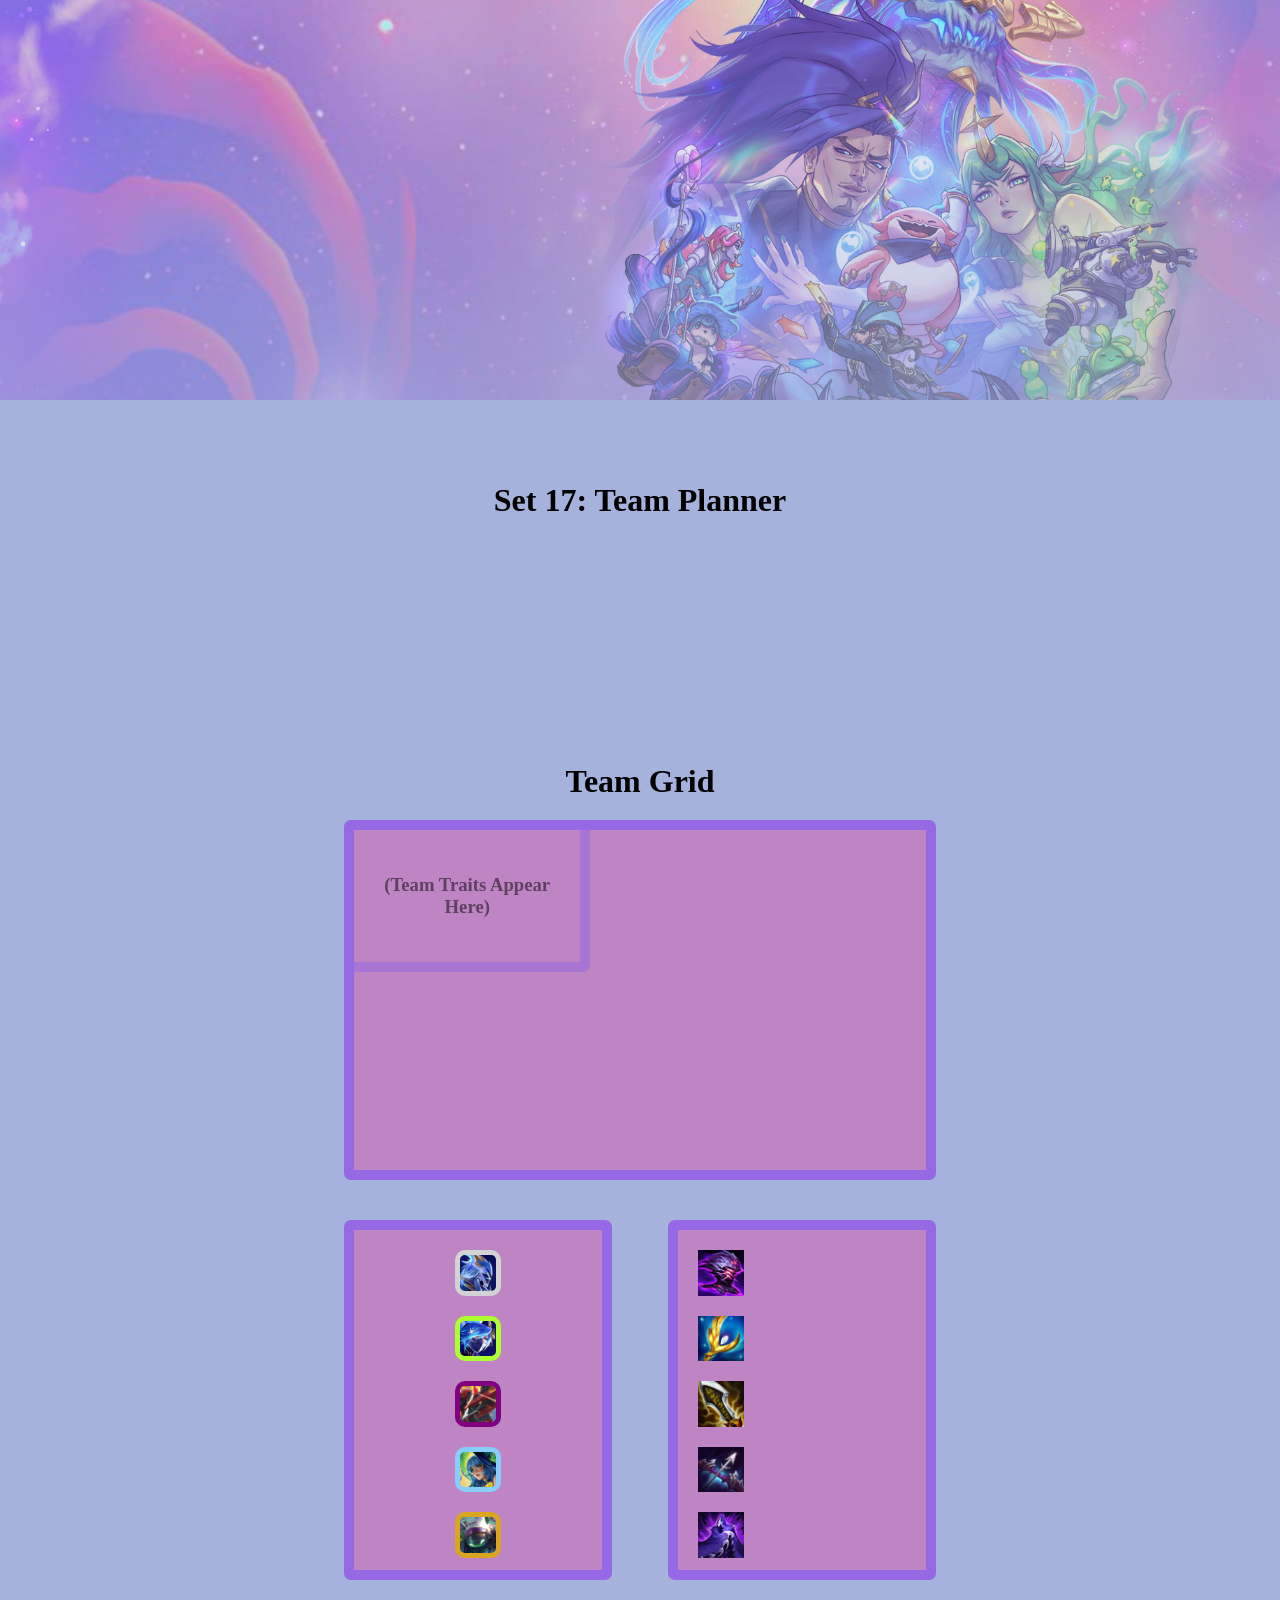
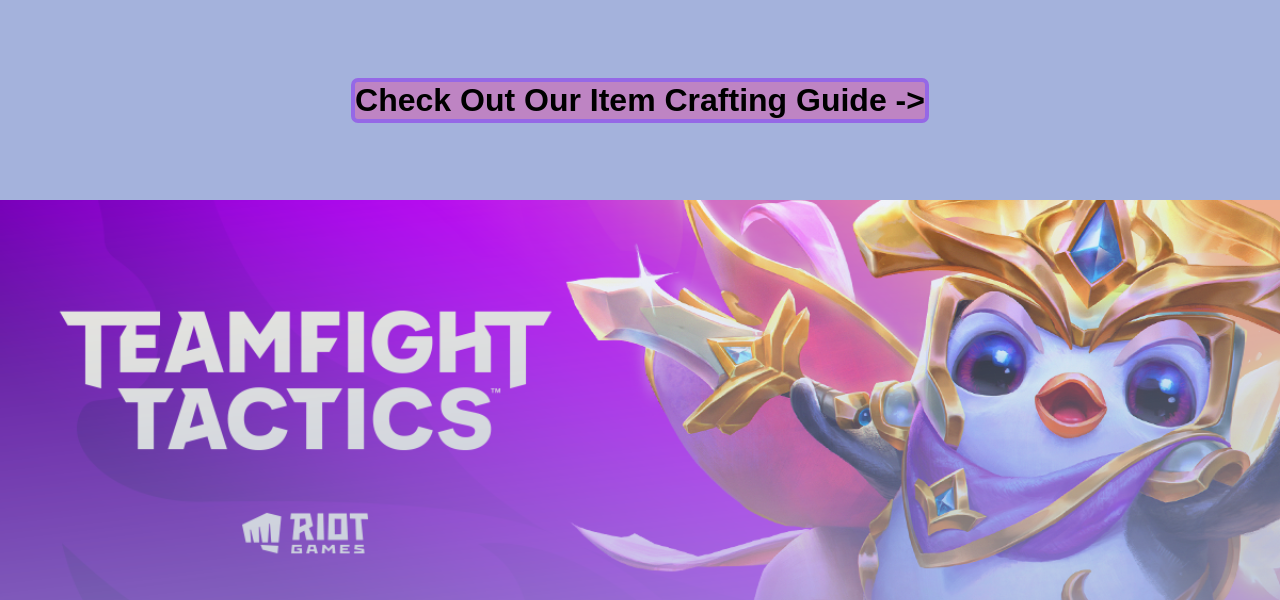
<file: interactive-js-site-proj/index.html>
<!DOCTYPE html>
<html lang="en">
<head>
	<meta charset="utf-8">
	<meta name="viewport" content="width=device-width, initial-scale=1.0">
	<title>TFT Team Planner</title>
    <link rel="stylesheet" href="styles.css">
</head>
<body>
	<div id="bg-header" class="mask">
		<img src="bg-images/bg-header.jpg" alt="TFT Set 17 Promotional Artwork">
	</div>

	<header><h1>Set 17: Team Planner</h1></header>

	<!--Drag Container for Champ Icons-->
	<!-- <div id="champ-header"> <h4>(Drag champions from here into the team grid to start your team.)</h4> </div> -->
	<div id="champ-select" class="drag-box1">
		<img src="champs/aatrox.jpg" alt="TFT Champ" id="aatrox" class="champ cost1" draggable="true" ondragstart="dragstartHandler(event)">
		<img src="champs/akali.jpg" alt="TFT Champ" id="akali" class="champ cost2" draggable="true" ondragstart="dragstartHandler(event)">
		<img src="champs/aurelionsol.jpg" alt="TFT Champ" id="aurelionsol" class="champ cost4" draggable="true" ondragstart="dragstartHandler(event)">
		<img src="champs/aurora.jpg" alt="TFT Champ" id="aurora" class="champ cost3" draggable="true" ondragstart="dragstartHandler(event)">
		<img src="champs/bard.jpg" alt="TFT Champ" id="bard" class="champ cost5" draggable="true" ondragstart="dragstartHandler(event)">
		<img src="champs/belveth.jpg" alt="TFT Champ" id="belveth" class="champ cost2" draggable="true" ondragstart="dragstartHandler(event)">
		<img src="champs/blitzcrank.jpg" alt="TFT Champ" id="blitzcrank" class="champ cost5" draggable="true" ondragstart="dragstartHandler(event)">
		<img src="champs/briar.jpg" alt="TFT Champ" id="briar" class="champ cost1" draggable="true" ondragstart="dragstartHandler(event)">
		<img src="champs/caitlyn.jpg" alt="TFT Champ" id="caitlyn" class="champ cost1" draggable="true" ondragstart="dragstartHandler(event)">
		<img src="champs/chogath.jpg" alt="TFT Champ" id="chogath" class="champ cost1" draggable="true" ondragstart="dragstartHandler(event)">
		<img src="champs/corki.jpg" alt="TFT Champ" id="corki" class="champ cost4" draggable="true" ondragstart="dragstartHandler(event)">
		<img src="champs/diana.jpg" alt="TFT Champ" id="diana" class="champ cost3" draggable="true" ondragstart="dragstartHandler(event)">
		<img src="champs/ezreal.jpg" alt="TFT Champ" id="ezreal" class="champ cost1" draggable="true" ondragstart="dragstartHandler(event)">
		<img src="champs/fiora.jpg" alt="TFT Champ" id="fiora" class="champ cost5" draggable="true" ondragstart="dragstartHandler(event)">
		<img src="champs/fizz.jpg" alt="TFT Champ" id="fizz" class="champ cost3" draggable="true" ondragstart="dragstartHandler(event)">
		<img src="champs/galio.jpg" alt="TFT Champ" id="galio" class="champ cost4" draggable="true" ondragstart="dragstartHandler(event)">
		<img src="champs/gnar.jpg" alt="TFT Champ" id="gnar" class="champ cost2" draggable="true" ondragstart="dragstartHandler(event)">
		<img src="champs/gragas.jpg" alt="TFT Champ" id="gragas" class="champ cost2" draggable="true" ondragstart="dragstartHandler(event)">
		<img src="champs/graves.jpg" alt="TFT Champ" id="graves" class="champ cost5" draggable="true" ondragstart="dragstartHandler(event)">
		<img src="champs/gwen.jpg" alt="TFT Champ" id="gwen" class="champ cost2" draggable="true" ondragstart="dragstartHandler(event)">
		<img src="champs/illaoi.jpg" alt="TFT Champ" id="illaoi" class="champ cost3" draggable="true" ondragstart="dragstartHandler(event)">
		<img src="champs/jax.jpg" alt="TFT Champ" id="jax" class="champ cost2" draggable="true" ondragstart="dragstartHandler(event)">
		<img src="champs/jhin.jpg" alt="TFT Champ" id="jhin" class="champ cost5" draggable="true" ondragstart="dragstartHandler(event)">
		<img src="champs/jinx.jpg" alt="TFT Champ" id="jinx" class="champ cost2" draggable="true" ondragstart="dragstartHandler(event)">
		<img src="champs/kaisa.jpg" alt="TFT Champ" id="kaisa" class="champ cost3" draggable="true" ondragstart="dragstartHandler(event)">
		<img src="champs/karma.jpg" alt="TFT Champ" id="karma" class="champ cost4" draggable="true" ondragstart="dragstartHandler(event)">
		<img src="champs/kindred.jpg" alt="TFT Champ" id="kindred" class="champ cost4" draggable="true" ondragstart="dragstartHandler(event)">
		<img src="champs/leblanc.jpg" alt="TFT Champ" id="leblanc" class="champ cost4" draggable="true" ondragstart="dragstartHandler(event)">
		<img src="champs/leona.jpg" alt="TFT Champ" id="leona" class="champ cost1" draggable="true" ondragstart="dragstartHandler(event)">
		<img src="champs/lissandra.jpg" alt="TFT Champ" id="lissandra" class="champ cost1" class="1cost" draggable="true" ondragstart="dragstartHandler(event)">
		<img src="champs/lulu.jpg" alt="TFT Champ" id="lulu" class="champ cost3" draggable="true" ondragstart="dragstartHandler(event)">
		<img src="champs/maokai.jpg" alt="TFT Champ" id="maokai" class="champ cost3" draggable="true" ondragstart="dragstartHandler(event)">
		<img src="champs/masteryi.jpg" alt="TFT Champ" id="masteryi" class="champ cost4" draggable="true" ondragstart="dragstartHandler(event)">
		<img src="champs/meepsie.jpg" alt="TFT Champ" id="meepsie" class="champ cost2" draggable="true" ondragstart="dragstartHandler(event)">
		<img src="champs/milio.jpg" alt="TFT Champ" id="milio" class="champ cost2" draggable="true" ondragstart="dragstartHandler(event)">
		<img src="champs/missfortune.jpg" alt="TFT Champ" id="missfortune" class="champ cost3" draggable="true" ondragstart="dragstartHandler(event)">
		<img src="champs/mordekaiser.jpg" alt="TFT Champ" id="mordekaiser" class="champ cost2" draggable="true" ondragstart="dragstartHandler(event)">
		<img src="champs/morgana.jpg" alt="TFT Champ" id="morgana" class="champ cost4" draggable="true" ondragstart="dragstartHandler(event)">
		<img src="champs/nami.jpg" alt="TFT Champ" id="nami" class="champ cost4" draggable="true" ondragstart="dragstartHandler(event)">
		<img src="champs/nasus.jpg" alt="TFT Champ" id="nasus" class="champ cost1" draggable="true" ondragstart="dragstartHandler(event)">
		<img src="champs/nunu.jpg" alt="TFT Champ" id="nunu" class="champ cost4" draggable="true" ondragstart="dragstartHandler(event)">
		<img src="champs/ornn.jpg" alt="TFT Champ" id="ornn" class="champ cost3" draggable="true" ondragstart="dragstartHandler(event)">
		<img src="champs/pantheon.jpg" alt="TFT Champ" id="pantheon" class="champ cost2" draggable="true" ondragstart="dragstartHandler(event)">
		<img src="champs/poppy.jpg" alt="TFT Champ" id="poppy" class="champ cost1" draggable="true" ondragstart="dragstartHandler(event)">
		<img src="champs/pyke.jpg" alt="TFT Champ" id="pyke" class="champ cost2" draggable="true" ondragstart="dragstartHandler(event)">
		<img src="champs/rammus.jpg" alt="TFT Champ" id="rammus" class="champ cost4" draggable="true" ondragstart="dragstartHandler(event)">
		<img src="champs/reksai.jpg" alt="TFT Champ" id="reksai" class="champ cost1" draggable="true" ondragstart="dragstartHandler(event)">
		<img src="champs/rhaast.jpg" alt="TFT Champ" id="rhaast" class="champ cost3" draggable="true" ondragstart="dragstartHandler(event)">
		<img src="champs/riven.jpg" alt="TFT Champ" id="riven" class="champ cost4" draggable="true" ondragstart="dragstartHandler(event)">
		<img src="champs/samira.jpg" alt="TFT Champ" id="samira" class="champ cost3" draggable="true" ondragstart="dragstartHandler(event)">
		<img src="champs/shen.jpg" alt="TFT Champ" id="shen" class="champ cost5" draggable="true" ondragstart="dragstartHandler(event)">
		<img src="champs/sona.jpg" alt="TFT Champ" id="sona" class="champ cost5" draggable="true" ondragstart="dragstartHandler(event)">
		<img src="champs/tahmkench.jpg" alt="TFT Champ" id="tahmkench" class="champ cost4" draggable="true" ondragstart="dragstartHandler(event)">
		<img src="champs/talon.jpg" alt="TFT Champ" id="talon" class="champ cost1" draggable="true" ondragstart="dragstartHandler(event)">
		<img src="champs/teemo.jpg" alt="TFT Champ" id="teemo" class="champ cost1" draggable="true" ondragstart="dragstartHandler(event)">
		<img src="champs/twistedfate.jpg" alt="TFT Champ" id="twistedfate" class="champ cost1" draggable="true" ondragstart="dragstartHandler(event)">
		<img src="champs/urgot.jpg" alt="TFT Champ" id="urgot" class="champ cost3" draggable="true" ondragstart="dragstartHandler(event)">
		<img src="champs/veigar.jpg" alt="TFT Champ" id="veigar" class="champ cost1" draggable="true" ondragstart="dragstartHandler(event)">
		<img src="champs/vex.jpg" alt="TFT Champ" id="vex" class="champ cost5" draggable="true" ondragstart="dragstartHandler(event)">
		<img src="champs/viktor.jpg" alt="TFT Champ" id="viktor" class="champ cost3" draggable="true" ondragstart="dragstartHandler(event)">
		<img src="champs/xayah.jpg" alt="TFT Champ" id="xayah" class="champ cost4" draggable="true" ondragstart="dragstartHandler(event)">
		<img src="champs/zed.jpg" alt="TFT Champ" id="zed" class="champ cost5" draggable="true" ondragstart="dragstartHandler(event)">
		<img src="champs/zoe.jpg" alt="TFT Champ" id="zoe" class="champ cost2" draggable="true" ondragstart="dragstartHandler(event)">
	</div> 

	<!--Drop Container for Champ and Item Icons-->
	<div id="team-header"> <h2>Team Grid</h2> </div>
	<section id="team-grid" class="drop-box">
		<div id="slot1" class="teamslot" ondrop="dropHandler(event)" ondragover="dragoverHandler(event)"></div>
		<div id="slot2" class="teamslot" ondrop="dropHandler(event)" ondragover="dragoverHandler(event)"></div>
		<div id="slot3" class="teamslot" ondrop="dropHandler(event)" ondragover="dragoverHandler(event)"></div>
		<div id="slot4" class="teamslot" ondrop="dropHandler(event)" ondragover="dragoverHandler(event)"></div>
		<div id="slot5" class="teamslot" ondrop="dropHandler(event)" ondragover="dragoverHandler(event)"></div>
		<div id="slot6" class="teamslot" ondrop="dropHandler(event)" ondragover="dragoverHandler(event)"></div>
		<div id="slot7" class="teamslot" ondrop="dropHandler(event)" ondragover="dragoverHandler(event)"></div>
		<div id="slot8" class="teamslot" ondrop="dropHandler(event)" ondragover="dragoverHandler(event)"></div>
		<div id="slot9" class="teamslot" ondrop="dropHandler(event)" ondragover="dragoverHandler(event)"></div>
		<div id="slot10" class="teamslot" ondrop="dropHandler(event)" ondragover="dragoverHandler(event)"></div>
		<div id="slot11" class="teamslot" ondrop="dropHandler(event)" ondragover="dragoverHandler(event)"></div>
		<div id="slot12" class="teamslot" ondrop="dropHandler(event)" ondragover="dragoverHandler(event)"></div>
		<div id="slot13" class="teamslot" ondrop="dropHandler(event)" ondragover="dragoverHandler(event)"></div>
		<div id="slot14" class="teamslot" ondrop="dropHandler(event)" ondragover="dragoverHandler(event)"></div>
		<div id="slot15" class="teamslot" ondrop="dropHandler(event)" ondragover="dragoverHandler(event)"></div>
		<div id="slot16" class="teamslot" ondrop="dropHandler(event)" ondragover="dragoverHandler(event)"></div>
		<div id="slot17" class="teamslot" ondrop="dropHandler(event)" ondragover="dragoverHandler(event)"></div>
		<div id="slot18" class="teamslot" ondrop="dropHandler(event)" ondragover="dragoverHandler(event)"></div>
		<div id="slot19" class="teamslot" ondrop="dropHandler(event)" ondragover="dragoverHandler(event)"></div>
		<div id="slot20" class="teamslot" ondrop="dropHandler(event)" ondragover="dragoverHandler(event)"></div>
		<div id="slot21" class="teamslot" ondrop="dropHandler(event)" ondragover="dragoverHandler(event)"></div>
		<div id="slot22" class="teamslot" ondrop="dropHandler(event)" ondragover="dragoverHandler(event)"></div>
		<div id="slot23" class="teamslot" ondrop="dropHandler(event)" ondragover="dragoverHandler(event)"></div>
		<div id="slot24" class="teamslot" ondrop="dropHandler(event)" ondragover="dragoverHandler(event)"></div>
		<div id="slot25" class="teamslot" ondrop="dropHandler(event)" ondragover="dragoverHandler(event)"></div>
		<div id="slot26" class="teamslot" ondrop="dropHandler(event)" ondragover="dragoverHandler(event)"></div>
		<div id="slot27" class="teamslot" ondrop="dropHandler(event)" ondragover="dragoverHandler(event)"></div>
		<div id="slot28" class="teamslot" ondrop="dropHandler(event)" ondragover="dragoverHandler(event)"></div>
	</section>

	<!--Appears later in HTML to maintain proper stacking order.-->
	<div id="team-traits"><h3>(Team Traits Appear Here)</h3></div>

	<!--Drag Container for Item Icons-->
	<!-- <div id="item-header"><h4>(Drag items from here into the team grid to itemize your team.)</h4></div> -->
	<div id="item-select" class="drag-box2">
		<img src="items/adaptivehelm.png" alt="TFT Item" id="item1" draggable="true" ondragstart="dragstartHandler(event)">
		<img src="items/archangels.png" alt="TFT Item" id="item2" draggable="true" ondragstart="dragstartHandler(event)">
		<img src="items/infinityedge.png" alt="TFT Item" id="item3" draggable="true" ondragstart="dragstartHandler(event)">
		<img src="items/lastwhisper.png" alt="TFT Item" id="item4" draggable="true" ondragstart="dragstartHandler(event)">
		<img src="items/edgeofnight.png" alt="TFT Item" id="item5" draggable="true" ondragstart="dragstartHandler(event)">
		<img src="items/sunfirecape.png" alt="TFT Item" id="item6" draggable="true" ondragstart="dragstartHandler(event)">
		<img src="items/strikersflail.png" alt="TFT Item" id="item7" draggable="true" ondragstart="dragstartHandler(event)">
		<img src="items/giantslayer.png" alt="TFT Item" id="item8" draggable="true" ondragstart="dragstartHandler(event)">
		<img src="items/rabadons.png" alt="TFT Item" id="item9" draggable="true" ondragstart="dragstartHandler(event)">
	</div>

	<footer> 

		<a href="recipes.html">
			<button><h2>Check Out Our Item Crafting Guide -></h2></button>
		</a>
		 
	</footer>

	<div id="bg-footer" class="mask">
		<img src="bg-images/bg-footer.jpg" alt="TFT Set 17 Promotional Artwork">
	</div>


	<script src="main.js"></script>
</body>
</html>
</file>
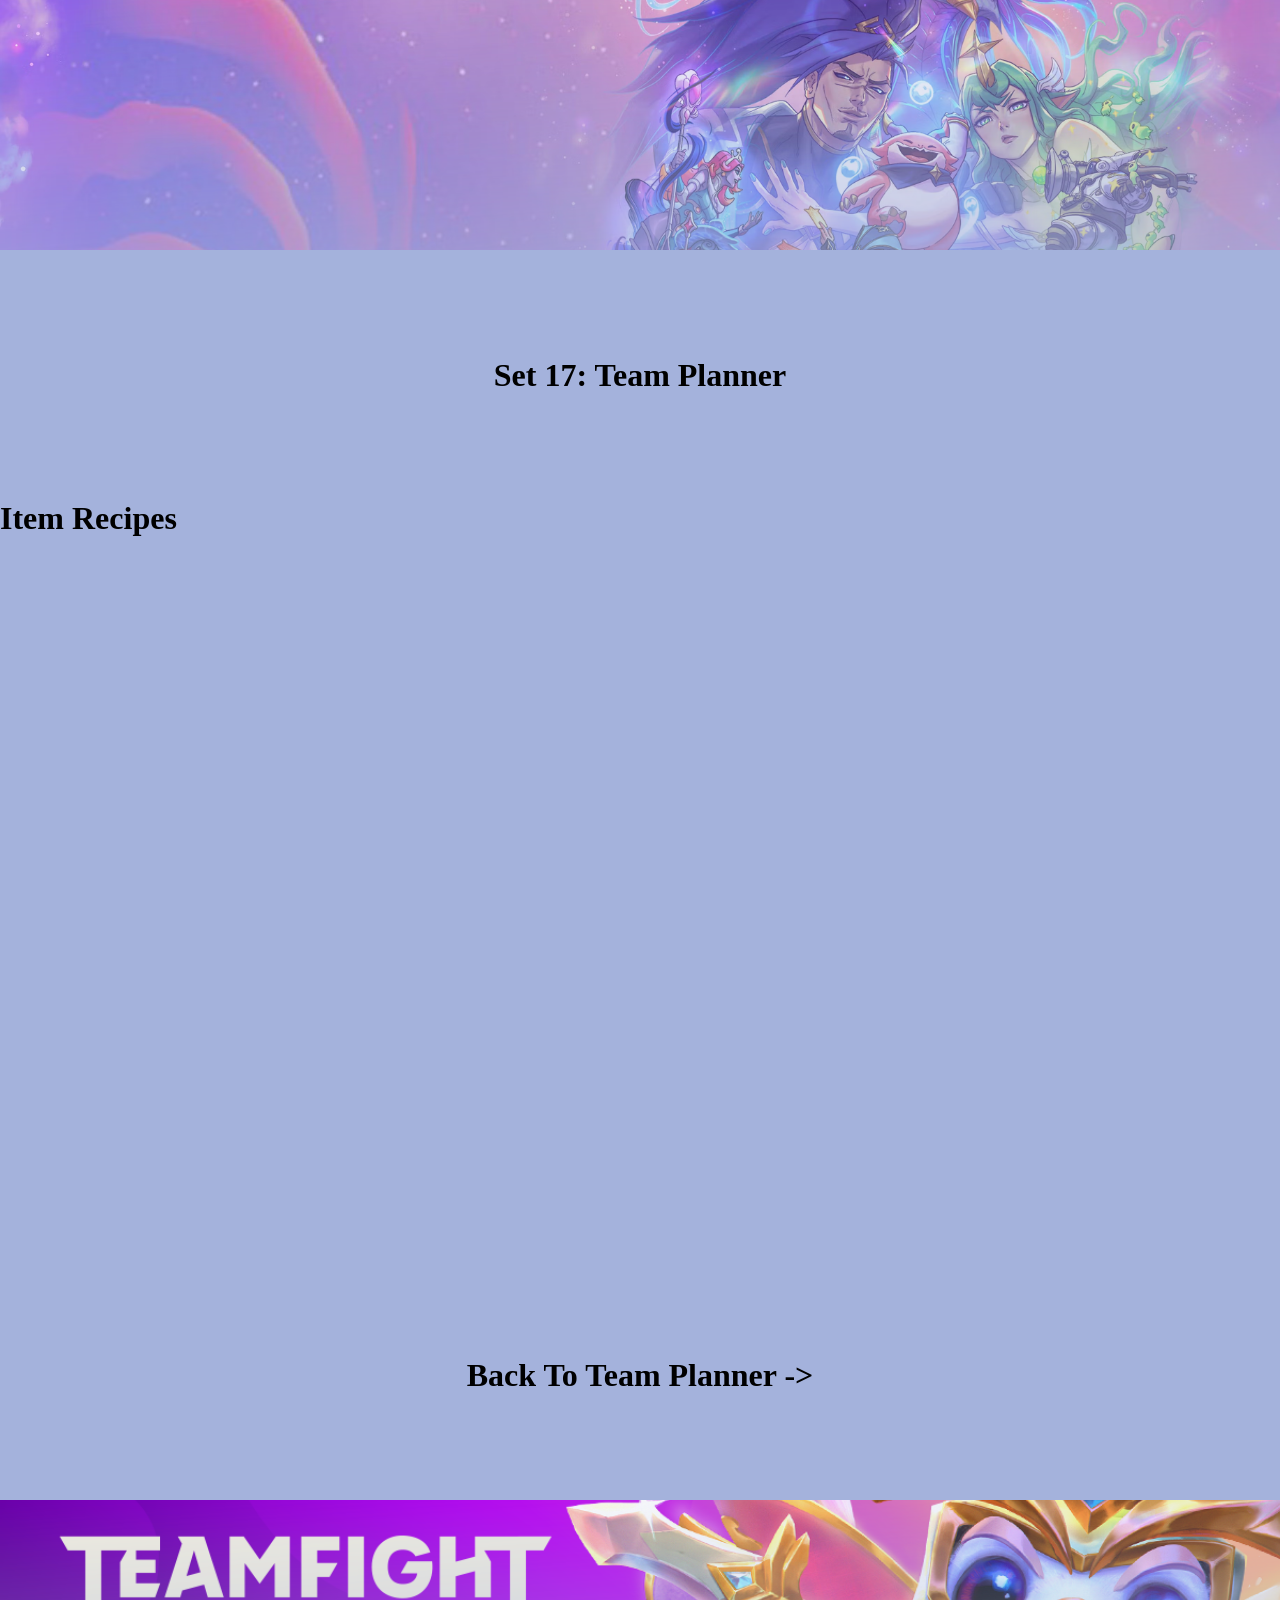
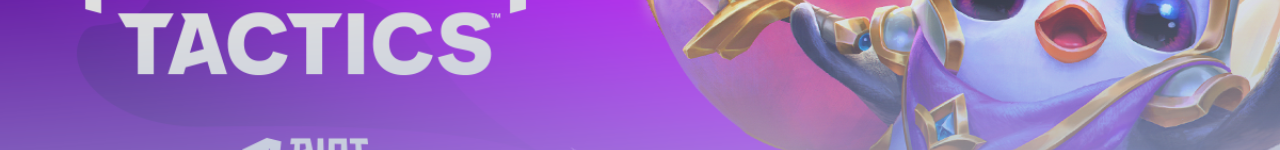
<file: interactive-js-site-proj/recipes.html>
<!DOCTYPE html>
<html lang="en">
<head>
	<meta charset="utf-8">
	<meta name="viewport" content="width=device-width, initial-scale=1.0">
	<title>TFT Team Planner</title>
    <link rel="stylesheet" href="recipe-styles.css">
</head>
<body>
	<div id="bg-header" class="mask">
		<img src="bg-images/bg-header.jpg" alt="TFT Set 17 Promotional Artwork">
	</div>

	<header><h1>Set 17: Team Planner</h1></header>

	<!--Item Recipe Slideshow-->
	<div id="Recipe-header"> <h2>Item Recipes</h2> </div>
	<section id="slideshow"></section>

	<footer> <h2>Back To Team Planner -></h2> </footer>

	<div id="bg-footer" class="mask">
		<img src="bg-images/bg-footer.jpg" alt="TFT Set 17 Promotional Artwork">
	</div>


	<script src="recipes.js"></script>
</body>
</html>
</file>
<file: interactive-js-site-proj/styles.css>
/* Noah Hansel */
/* TFT Team Planner */
/* 08 MAY 2026 */

/* Reset rule */
* {
  margin: 0;
  padding: 0;
  box-sizing: border-box;
}

/* Define CSS variables */
:root {
  font-size: 16px;
  --aquamarine: rgb(127, 255, 212);
  --white: #fff;
}

/*5 Column Desktop Layout */
/* body {  
  height: 100vh;
  column-gap: 1rem;
  display: grid;
  grid-template-columns: repeat(4, 1fr);
  grid-auto-rows: minmax(200px, auto);
  background-color: #a4b2dc;
  grid-template-areas:
  "bg-header bg-header bg-header bg-header"
  "bg-header bg-header bg-header bg-header"
  "header header header header"
  "champ-header team-header team-header item-header"
  "champ-select team-grid team-grid item-select"
  "champ-select team-grid team-grid item-select"
  "champ-select team-grid team-grid item-select"
  "footer footer footer footer"
  "bg-footer bg-footer bg-footer bg-footer"
  "bg-footer bg-footer bg-footer bg-footer";
} */

body {
  height: 100vh;
  column-gap: 1rem;
  display: grid;
  grid-template-columns: repeat(4, 1fr);
  grid-auto-rows: minmax(200px, auto);
  background-color: #a4b2dc;
  grid-template-areas:
  "bg-header bg-header bg-header bg-header"
  "bg-header bg-header bg-header bg-header"
  "header header header header"
  "team-header team-header team-header team-header"
  "team-traits team-grid team-grid ."
  "team-traits team-grid team-grid ."
  ". champ-select item-select ."
  ". champ-select item-select ."
  "footer footer footer footer"
  "bg-footer bg-footer bg-footer bg-footer"
  "bg-footer bg-footer bg-footer bg-footer"
}


h1, h2 {
  font-weight: bold;
  font-size: 2rem;
}

/* Background Image Transparent Masking Layer */
.mask{
  -webkit-mask-image: linear-gradient(to bottom right, black, transparent);
  mask-image: linear-gradient(to bottom right, black, transparent);
  mask-size: 3500px;
}

#bg-header {
  display: grid;
  grid-area: bg-header;
  grid-template-columns: repeat(auto-fit, minmax(min(300px, 100%), 1fr));
  grid-auto-rows: minmax(200px, auto);
}

#bg-header img {
  width: 100%;
  height: 100%;
  object-fit: cover;
  column-gap: 0;
}

header {
  grid-area: header;
  font-weight: bold;
  align-content: center;
  text-align: center;
}

#champ-select {
  grid-area: champ-select;
  border: 10px solid #9568e6;
  border-radius: 7px;
  background-color: #be84c3;
  margin: 20px;
  padding: 10px;
  align-items: center;
  align-content: center;
  text-align: center;
}

#team-traits {
  grid-area: team-grid;
  border: 10px solid #9568e6;
  border-radius: 7px;
  background-color: #be84c3;
  height: 38%;
  width: 39%;
  margin: 20px;
  padding: 10px;
  opacity: 0.5;
  align-content: center;
  text-align: center;
}

#team-grid {
  grid-area: team-grid;
  border: 10px solid #9568e6;
  border-radius: 7px;
  background-color: #be84c3;
  margin: 20px;
  padding: 10px;
}

#item-select {
  grid-area: item-select;
  border: 10px solid #9568e6;
  border-radius: 7px;
  background-color: #be84c3;
  margin: 20px;
  padding: 10px;
}

footer {
  grid-area: footer;
  align-content: center;
  text-align: center;
}

#bg-footer {
  display: grid;
  grid-area: bg-footer;
  grid-template-columns: repeat(auto-fit, minmax(min(300px, 100%), 1fr));
  grid-auto-rows: minmax(200px, auto);
}

#bg-footer img {
  width: 100%;
  height: 100%;
  object-fit: cover;
  column-gap: 0;
}



/* Subgrids and Grid Area Assignments */
 .drag-box1 {
  overflow-y: scroll;
  display: flex;
  flex-direction: column;
  scroll-snap-align: start;
}

.drag-box1 img {
  margin: 10px;
  height: 20%;
  width: 20%;
}
.cost1 {
  border: 5px solid lightgray;
  border-radius: 10px;
}

.cost2 {
  border: 5px solid greenyellow;
  border-radius: 10px;
}

.cost3 {
  border: 5px solid lightskyblue;
  border-radius: 10px;
}

.cost4 {
  border: 5px solid purple;
  border-radius: 10px;
}

.cost5 {
  border: 5px solid goldenrod;
  border-radius: 10px;

}


 .drag-box2 {
  overflow-y: scroll;
  display: flex;
  flex-direction: column;
  scroll-snap-align: start;
}

.drag-box2 img {
  margin: 10px;
  height: 20%;
  width: 20%;
}

.drop-box {
  display: grid;
  grid-template-columns: repeat(7, 1fr);
  grid-template-rows: repeat(4, 1fr);
  grid-template-areas:
  "slot1 slot2 slot3 slot4 slot5 slot6 slot7"
  "slot8 slot9 slot10 slot11 slot12 slot13 slot14"
  "slot15 slot16 slot17 slot18 slot19 slot20 slot21"
  "slot22 slot23 slot24 slot25 slot26 slot27 slot28";
}


/* .teamslot {} */

/* Area Headers */
/* #champ-header{
  display: grid;
  grid-area: champ-header;
  grid-auto-rows: min-content;
  align-content:end;
  text-align: center;
} */

#team-header{
  display: grid;
  grid-area: team-header;
  grid-auto-rows: min-content;
  align-content:end;
  text-align: center;
}

/* #item-header {
  display: grid;
  grid-area: item-header;
  grid-auto-rows: min-content;
  align-content:end;
  text-align: center;
} */

/* Item Crafting Guide Button Styling */
button {
  background-color:#be84c3;
  border: 4px solid #9568e6;
  border-radius: 7px;
}

button :hover {
  background-color: #D5B0D8;
  border-radius: 3px;
}
</file>
<file: interactive-js-site-proj/recipe-styles.css>
/* Noah Hansel */
/* TFT Team Planner */
/* 08 MAY 2026 */

/* Reset rule */

* {
  margin: 0;
  padding: 0;
  box-sizing: border-box;
}

/* Define CSS variables */
:root {
  font-size: 16px;
  --aquamarine: rgb(127, 255, 212);
  --white: #fff;
}

body {   /*5 Column Desktop Layout */
  height: 100vh;
  column-gap: 1rem;
  display: grid;
  grid-template-columns: repeat(4, 1fr);
  grid-auto-rows:minmax(250px, auto);
  background-color: #a4b2dc;
  grid-template-areas:
  "bg-header bg-header bg-header bg-header"
  "header header header header"
  "champ-header team-header team-header item-header"
  "champ-select team-grid team-grid item-select"
  "champ-select team-grid team-grid item-select"
  "footer footer footer footer"
  "bg-footer bg-footer bg-footer bg-footer";
}

img {
  width: 100%;
  height: 100%;
  object-fit: cover;
  column-gap: 0;
}

.mask{
  -webkit-mask-image: linear-gradient(to bottom right, black, transparent);
  mask-image: linear-gradient(to bottom right, black, transparent);
  mask-size: 3500px;
}

#bg-header {
  display: grid;
  grid-area: bg-header;
  grid-template-columns: repeat(auto-fit, minmax(min(300px, 100%), 1fr));
  grid-auto-rows: minmax(250px, auto);
}

header {
  grid-area: header;
  font-weight: bold;
  align-content: center;
  text-align: center;
}

#champ-select {
  grid-area: champ-select;
  border: 10px solid #9568e6;
  border-radius: 7px;
  background-color: #be84c3;
  margin: 20px;
  padding: 10px;
  align-items: center;
  align-content: center;
  text-align: center;
}

#team-traits {
  grid-area: team-grid;
  border: 10px solid #9568e6;
  border-radius: 7px;
  background-color: #be84c3;
  height: 38%;
  width: 39%;
  margin: 20px;
  padding: 10px;
  opacity: 0.5;
  align-content: center;
  text-align: center;
}

#team-grid {
  grid-area: team-grid;
  border: 10px solid #9568e6;
  border-radius: 7px;
  background-color: #be84c3;
  margin: 20px;
  padding: 10px;
}

#item-select {
  grid-area: item-select;
  border: 10px solid #9568e6;
  border-radius: 7px;
  background-color: #be84c3;
  margin: 20px;
  padding: 10px;
}

footer {
  grid-area: footer;
  align-content: center;
  text-align: center;
}

#bg-footer {
  display: grid;
  grid-area: bg-footer;
  grid-template-columns: repeat(auto-fit, minmax(min(300px, 100%), 1fr));
  grid-auto-rows: minmax(250px, auto);
}
 .drag-box1 {
  display: grid;
  grid-template-columns: repeat(3, 1fr);
  grid-template-rows: repeat(3, 1fr);
}

 .drag-box2 {
  display: grid;
  grid-template-columns: repeat(3, 1fr);
  grid-template-rows: repeat(3, 1fr);
}

.drop-box {
  display: grid;
  grid-template-columns: repeat(5, 1fr);
  grid-template-rows: repeat(5, 1fr);
}

h1, h2 {
  font-weight: bold;
  font-size: 2rem;
}

#champ-header{
  display: grid;
  grid-area: champ-header;
  grid-template-rows: min-content;
  align-content:end;
  text-align: center;
}

#team-header{
  display: grid;
  grid-area: team-header;
  grid-template-rows: min-content;
  align-content:end;
  text-align: center;
}

#item-header {
  display: grid;
  grid-area: item-header;
  grid-template-rows: min-content;
  align-content:end;
  text-align: center;
}
</file>
